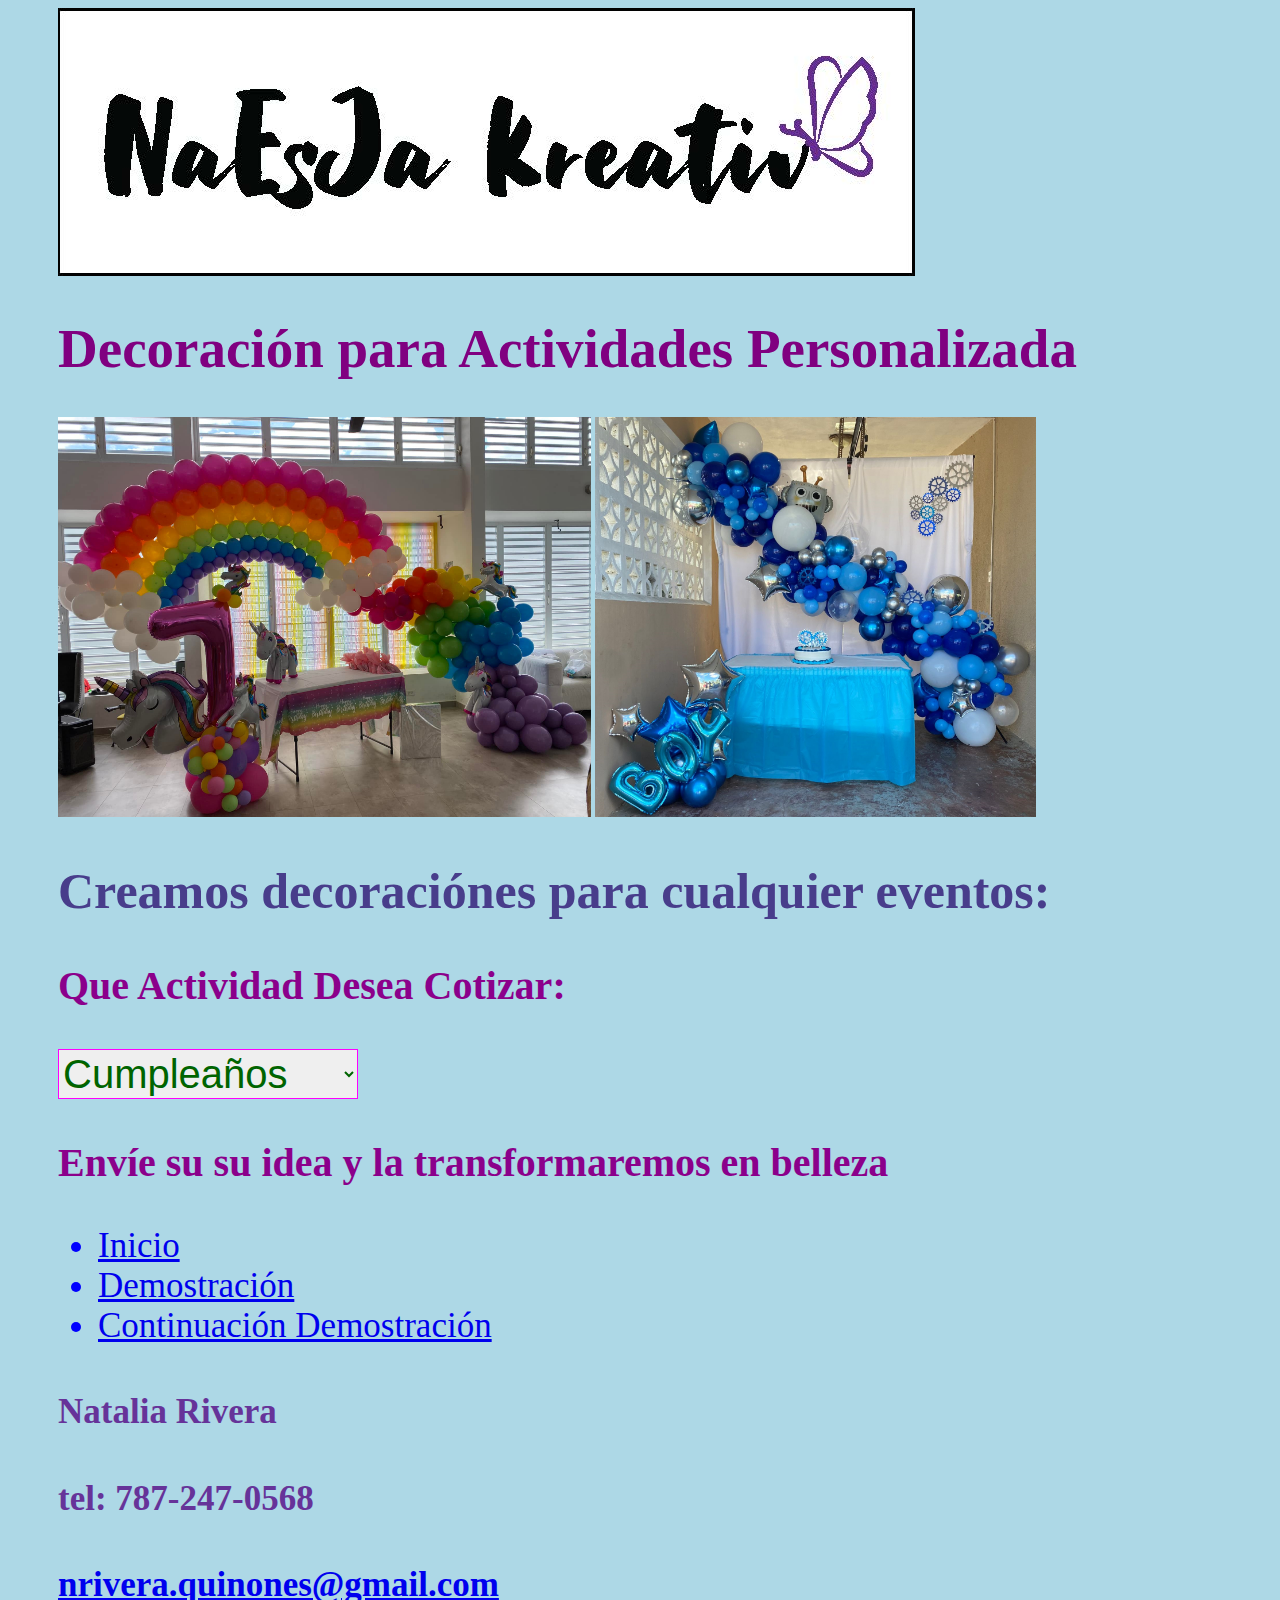
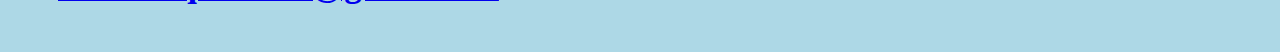
<file: index.html>
<!DOCTYPE html>
       <html lang="es">
           <head>
              <meta charset="utf-8">
              <meta name="keywords" content="decoracion">
              <link rel="stylesheet" type="text/css" href="global.css"/>
            <title>NaEsJa Kreativ</title>
           
              </head>
               <body>
           <div>
             <main class="main"> 
             <img id="logoNaEsJa" 
              src="logo%20NaEsJa.jpg" alt="LogoNaEsJa"> 
               </main>
               </div> 
    
      <div class="container">
       <h1>Decoraci&oacute;n para Actividades Personalizada</h1>
       <div class="contenedor-imagenes">
       <img src="unicornio.jpg"
       alt="width=600"
               height="400">
         
            <img src="robot.jpg" 
            alt="width= 600"
            
            height="400">
       </div>


  <h2> Creamos decoraci&oacute;nes para cualquier eventos:</h2>
<h3><label id="QueActividadDeseaCotizar">Que Actividad Desea Cotizar:</label></h3>

<select name="Que Actividad Desea Cotizar">
<option selected value="Cumplea&ntildeos">Cumplea&ntilde;os</option>
   
    <option value="Boda">Boda</option>
    
    <option value="Bby Shower">Bby Shower</option>
    
    <option value="Gender Reveal">Gender Reveal</option>
    
    <option value="Iglesia">Iglesia</option>
    
    <option value="Graduaci&oacuten">Graduaci&oacute;n</option>
    
    <option value="Otro">Otro</option>
   </select>
          </div>
    
        <h3>Env&iacute;e su su idea y la transformaremos en belleza</h3>
           <div> 
          <nav> 
    <ul>
        <li><a href="index.html" target="_blank">Inicio</a>
         <li><a href="Demostracion.html" target="_blank">Demostraci&oacute;n</a>
         <li><a href="Continuacion%20Demostracion.html" target="_blank">Continuaci&oacute;n Demostraci&oacute;n</a>
     </ul>
                 </nav>
                   </div>
                
 <footer class="footer"> 
     <h4>Natalia Rivera </h4>
     <h4>tel: 787-247-0568</h4>
      <h4><a href=" nrivera.quinones@gmail.com">nrivera.quinones@gmail.com</a></h4>
     </footer>
     </body>
     </html>
</file>
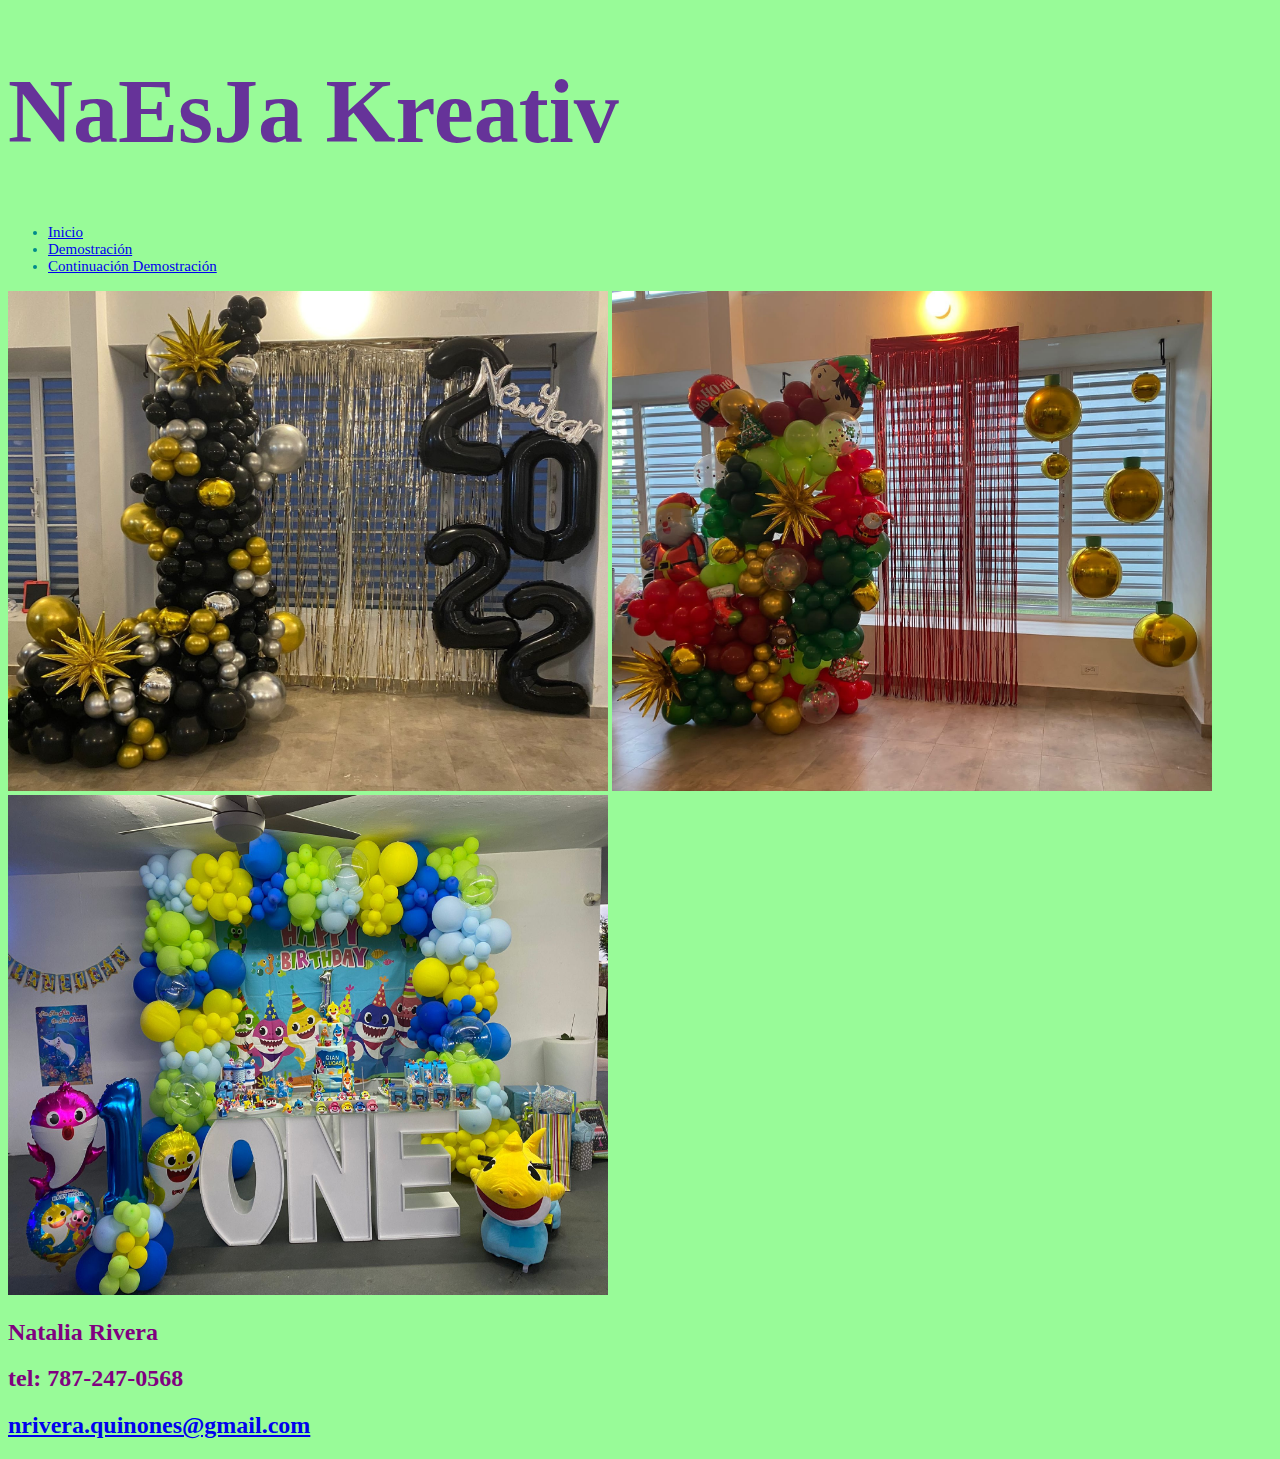
<file: Continuacion Demostracion.html>
<!DOCTYPE html>
       <html lang="es">
           <head>
             <link rel="next" href="index.html">
          <meta charset="utf-8">
          <style>
    h1 {color: rebeccapurple;
        font-size: 90px;
    }
    html{background-color: palegreen;}
    li{
        font-family: cursive;
        font-size: 15px;
        color: darkcyan;
    }
    img{
        width: 600px;
        height: 500px;
          border-color: rebeccapurple; ; 
    }
    h2{
        font-family: cursive;
        color: purple
    }
               </style>
    <title>Demostraci&oacute;n</title>
        
                   </head>
                   <header><h1>NaEsJa Kreativ</h1></header>
                       
                        <main class="main"> 
          <div> 
          <nav> 
    
        <ul>
        <li><a href="index.html" target="_blank">Inicio</a></li>
         <li><a href="Demostracion.html" target="_blank">Demostraci&oacute;n</a></li>
         <li><a href="Continuacion%20Demostracion.html" target="_blank">Continuaci&oacute;n Demostraci&oacute;n</a></li>
     </ul>
                 </nav>
                   </div>
                    </main> 
                     <div class="contenedor-imagenes">
                     <img src="2022.jpg" alt="Despedida de A&ntildeo2022">          <img src="navidad%20completo.jpg" alt="Decoracion Navidad">   
                     <img src="bby%20shark%20one.jpg" alt="Cumplea&ntildeos Baby Shark">                 </div>
                     <footer class="footer"> 
     <h2>Natalia Rivera </h2>
     <h2>tel: 787-247-0568</h2>
      <h2><a href=" nrivera.quinones@gmail.com">nrivera.quinones@gmail.com</a></h2>
     </footer>
       
</html>
</file>
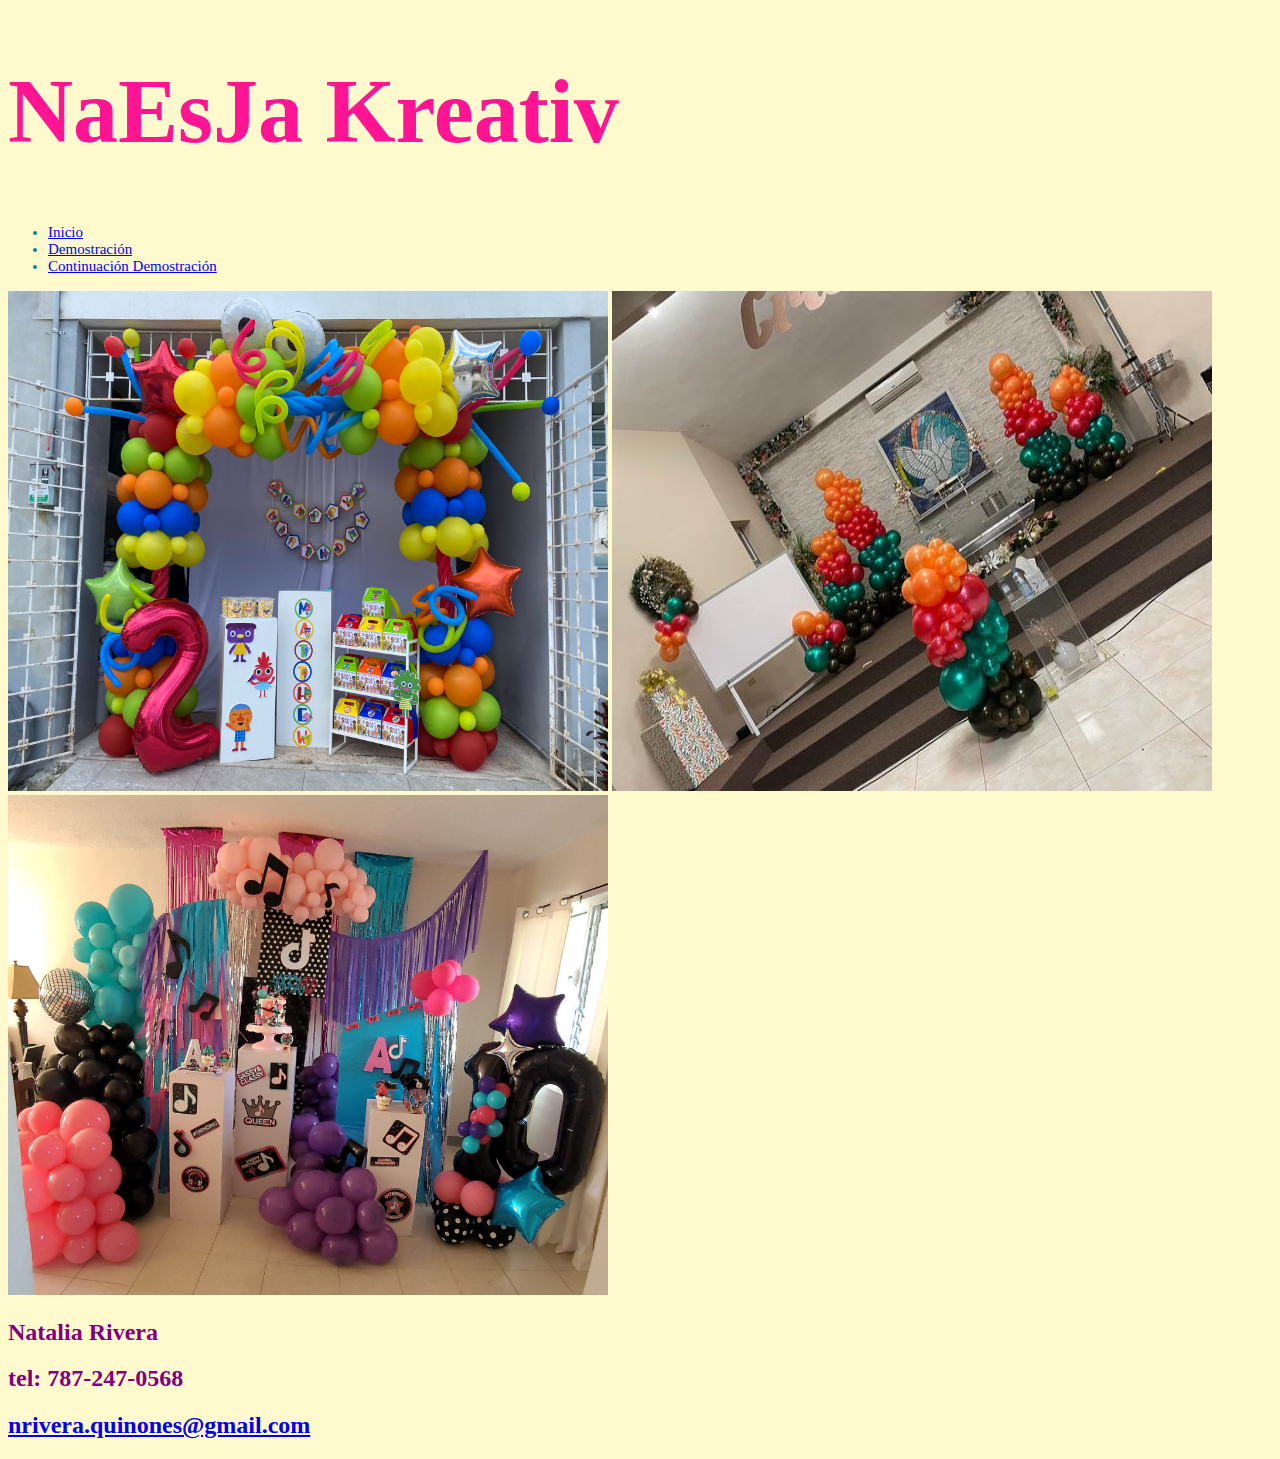
<file: Demostracion.html>
<!DOCTYPE html>
       <html lang="es">
           <head>
          <meta charset="utf-8">
            <link rel="next" href="Demostracion.html">
<style>
    h1 {color: deeppink;
        font-size: 90px;
    }
    html{background-color: lemonchiffon;}
    li{
        font-family: cursive;
        font-size: 15px;
        color: darkcyan;
    }
    img{
        width: 600px;
        height: 500px;
          border-color:dodgerblue; 
        
    }
    h2{
        font-family: cursive;
        color: purple
    }
               </style>
    <title>Demostraci&oacute;n</title>
        
                   </head>
                    <header><h1>NaEsJa Kreativ</h1></header>
                         
          <main class="main">   
           <div> 
          <nav> 
    <ul>
        <li><a href="index.html" target="_blank">Inicio</a>
         <li><a href="Demostracion.html" target="_blank">Demostraci&oacute;n</a>
         <li><a href="Continuacion%20Demostracion.html" target="_blank">Continuaci&oacute;n Demostraci&oacute;n</a>

     </ul>
                 </nav>
                   </div>
                    </main>  
                     <div class="contenedor-imagenes">
                     <img src="monstruos.jpg" alt ="Cumplea&ntildeos Super Simple Monters">          <img src="iglesia.jpg"
                     alt="Decoraci&oacuten Iglesia">
                       
                     <img src="tik%20tok%201.jpg" alt="Cumplea&ntildeos Tik Tok">               
                       </div>
    
                     <footer class="footer"> 
     <h2>Natalia Rivera </h2>
     <h2>tel: 787-247-0568</h2>
      <h2><a href="nrivera.quinones@gmail.com">nrivera.quinones@gmail.com</a></h2>
     </footer>
        
</html>
</file>
<file: global.css>
html {background-color:lightblue;
margin-left: 50px; }
h1 {font-size: 55px }
h1 {font-family: cursive;
color: purple} 
h2{font-family: serif;
color:darkslateblue}
h2 {font-size: 50px}
h3 {
    color: darkmagenta}
h3{font-size:40px;}
h4{ font-size: 35px;}
select {color: darkgreen; border-color: fuchsia;
    width: 300px; height: 50px; font-size: 40px;}
h4 {color: rebeccapurple}
centrar{
    margin: auto;
    display: block;
}
li{
    font-size: 35px; 
    color: blue;
}
img {
   border-color:darkblue;
}
#logoNaEsJa {
   width: auto;
    height: auto}
</file>
